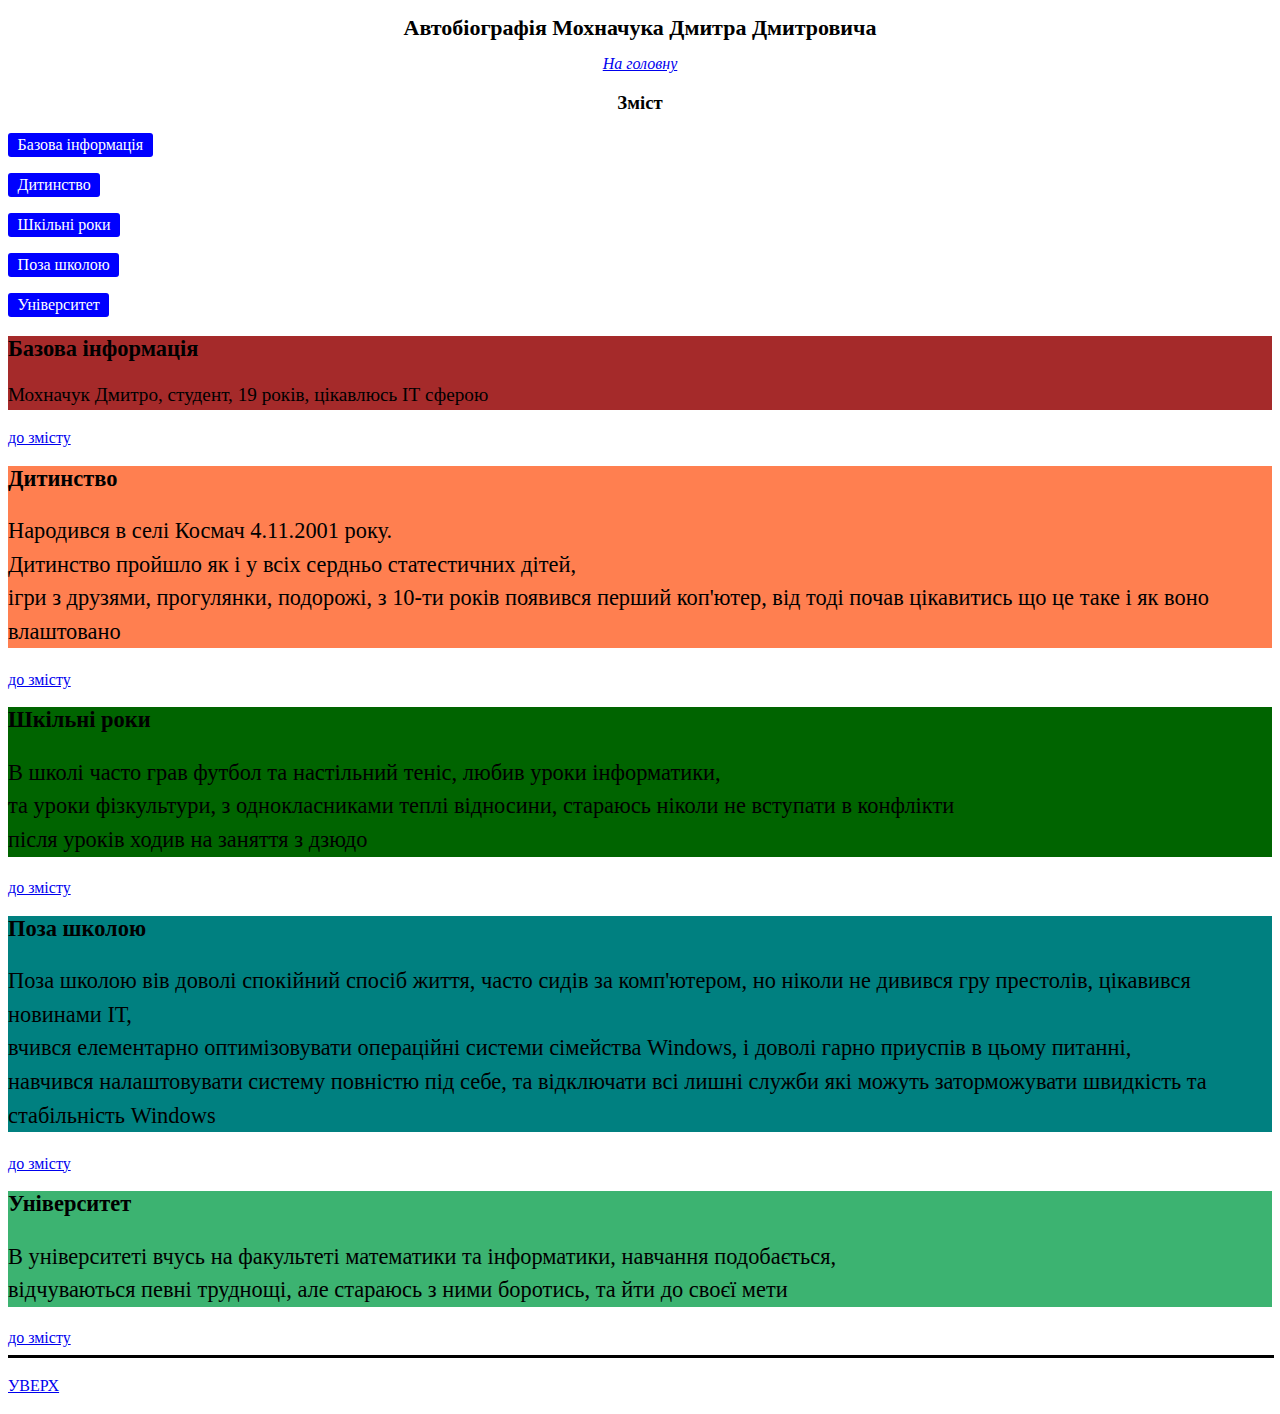
<file: biography.html>
<!DOCTYPE html>
<html>
<head>
	<title>Автобіографія</title>
	<style> p { line-height: 1.5 } </style>
	<style>

#up {
	text-align: center;
	font-size: 22px;
}

#Зміст {
	text-align: center;
}

.home {
	text-align: center;
	font-style: italic;
}

{
	}.zmist1 .zmist1_1{
		color: #FFFFFFFF;
		display: inline-block;
		background: blue;
		text-decoration: none;
		padding: 0.0001em 0.6rem;
		text-decoration: none;
		border-radius: 3px;
	}

	.zmist1 .zmist1_1:hover {
		display: inline-block;
		background-color: magenta;
		color: black;
	}

	.zmist1 .zmist1_1:active{
		display: inline-block;
		background-color: yellow;
		color: black;
	}
		#w1{background-color: brown;}
        #w2{background-color: coral; }
        #w3{background-color: darkgreen; }
        #w4{background-color: teal;}
        #w5{background-color: mediumseagreen; }

.zag {
	font-size: 120%
}

.text {
	font-size: 140%
}

#Ywerh {
	text-transform: uppercase;
}

	</style>
</head>
<body>
	<h1 id="up">Автобіографія Мохначука Дмитра Дмитровича</h1>
	<div class="home"><a href="index.html">На головну</a></div>
		<h3 id="Зміст">Зміст</h3>
		
			<div class="zmist1"><p><a class="zmist1_1 "href="#Базова інформація">Базова інформація</a></p><body></div>
				<div class="zmist1"><p><a class="zmist1_1" href="#Дитинство">Дитинство</a></p></body></div>
				<div class="zmist1"><p><a class="zmist1_1" href="#Шкільні роки">Шкільні роки</a></p></body></div>
				<div class="zmist1"><p><a class="zmist1_1" href="#Поза школою">Поза школою</a></p></body></div>
			<div class="zmist1"><p><a class="zmist1_1" href="#Університет">Університет</a></p></body></div>
		</ol>
		<div id="w1">
			<h3><a id="Базова інформація" class="zag">Базова інформація</a></h3>
			<p class="zag">Мохначук Дмитро, студент, 19 років, цікавлюсь ІТ сферою</p>
		</div>
		<a href="#Зміст">до змісту</a>
			<div id="w2">
			<h3><a id="Дитинство" class="zag">Дитинство</a></h3>
			<p class="text">Народився в селі Космач 4.11.2001 року. <br> Дитинство пройшло як і у всіх сердньо статестичних дітей, <br> ігри з друзями, прогулянки, подорожі, з 10-ти років появився перший коп'ютер, від тоді почав цікавитись що це таке і як воно влаштовано</p>
		</div>
						<a href="#Зміст">до змісту</a>
		<br>
		<div id="w3">
		<h3><a id="Шкільні роки" class="zag">Шкільні роки</a></h3>
				<p class="text">В школі часто грав футбол та настільний теніс, любив уроки інформатики,<br> та уроки фізкультури, з однокласниками теплі відносини, стараюсь ніколи не вступати в конфлікти<br> після уроків ходив на заняття з дзюдо </p>
				</div>
				<a href="#Зміст">до змісту</a>
		<br>
		<div id="w4">
			<h3><a id="Поза школою" class="zag">Поза школою</a></h3>	
				<p class="text">Поза школою вів доволі спокійний спосіб життя, часто сидів за 	комп'ютером, но ніколи не дивився гру престолів, цікавився новинами ІТ,<br> вчився елементарно оптимізовувати операційні системи сімейства Windows, і доволі гарно приуспів в цьому питанні,<br> навчився налаштовувати систему повністю під себе, та відключати всі лишні служби які можуть заторможувати швидкість та стабільність Windows</p>
				</div>
				<a href="#Зміст">до змісту</a>
		<br>
		<div id="w5">
			<h3><a id="Університет" class="zag">Університет</a></h3>
					<p class="text">В університеті вчусь на факультеті математики та інформатики, навчання подобається,<br> відчуваються певні труднощі, але стараюсь з ними боротись, та йти до своєї мети</p>
					</div>
					<a href="#Зміст">до змісту</a>
		<br>
			<hr align="center" width="100%" size="3" color="#000000" />
			<p ><a href="#up" id="Ywerh">Уверх</p>
</body>
</html>
</file>
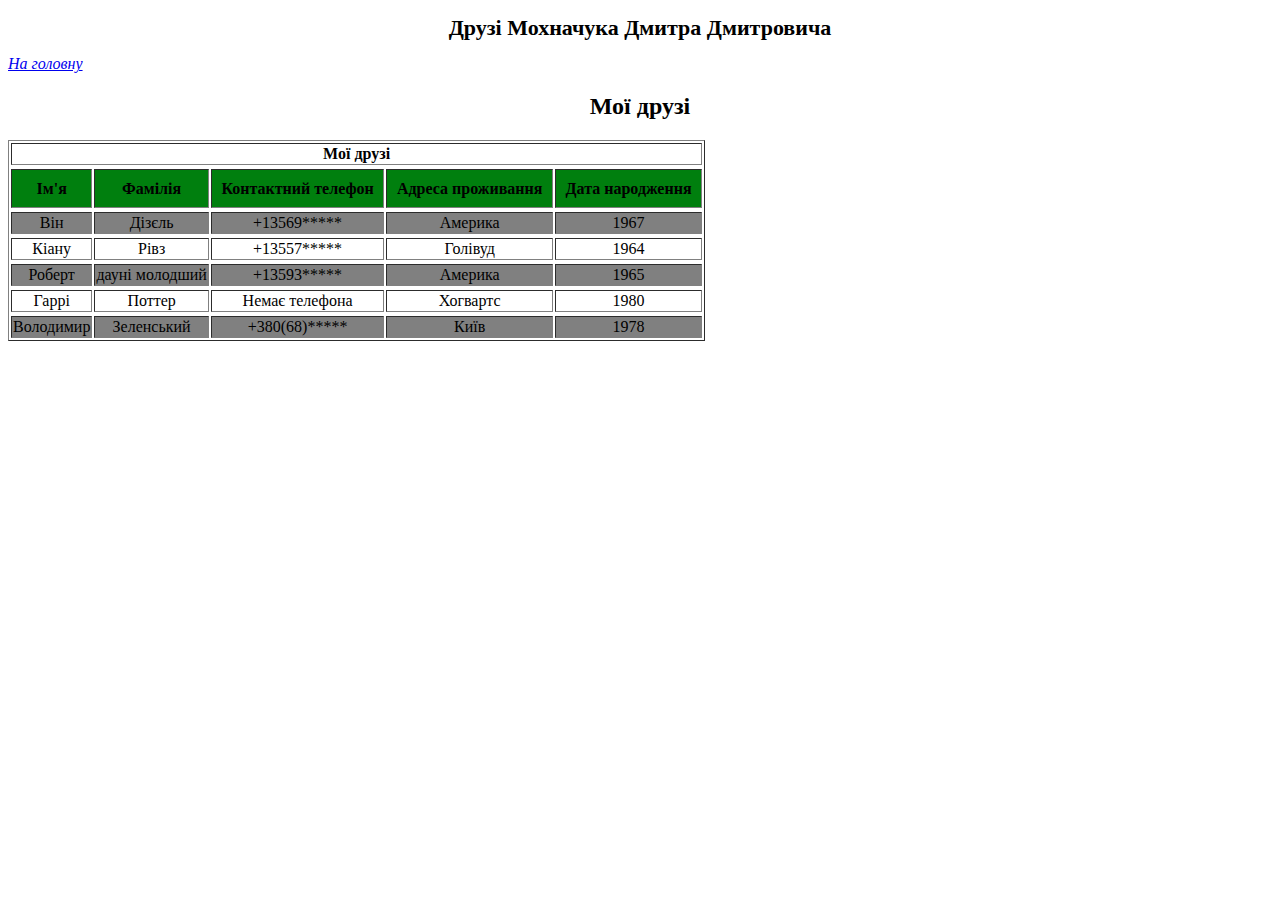
<file: Friends.html>
<!DOCTYPE html>
<html>
<head>
	<title>Друзі</title>
	<style>

		.friends {
	text-align: center;
	font-size: 22px;
}

.nagolovnu {
	font-style: italic;
}

#myfr {
	text-align: center;
}

.LM {
	background: #007F0EFF;
	padding: 0.6rem;
	font-weight: 800;
}

.ML {
	font-weight: 100;
	background: #808080FF;	
}

.ML1 {
	font-weight: 100;
}

	</style>
</head>
<body>
<h1 class="friends">Друзі Мохначука Дмитра Дмитровича </h1>
	<a href="index.html" class="nagolovnu">На головну</a>
	<br>
	<h2 id="myfr">Мої друзі</h2>
	<table border="1">
		<style>
		td { text-align: center; }
		</style>
		<th colspan="5">Мої друзі</th>
		
	<tr></tr>
			<th class="LM">Ім'я</th>
			<th class="LM">Фамілія</th>
			<th class="LM">Контактний телефон</th>
	        <th class="LM">Адреса проживання</th>
	        <th class="LM">Дата народження</th>
    <tr></tr>
        	<th class="ML">Він </th>
        	<th class="ML">Дізєль</th>
			<th class="ML">+13569*****</th>
			<td class="ML">Америка</th>
			<th class="ML">1967</th>
	<tr></tr>
			<th class="ML1">Кіану</th>
			<th class="ML1">Рівз</th>
			<th class="ML1">+13557*****</th>
			<th class="ML1">Голівуд</th>
			<th class="ML1">1964</th>
	<tr></tr>
			<th class="ML">Роберт</th>
			<th class="ML">дауні молодший</th>
			<th class="ML">+13593*****</th>
			<th class="ML">Америка</th>
			<th class="ML">1965</th>
	<tr></tr>
			<th class="ML1">Гаррі</th>
			<th class="ML1">Поттер</th>
			<th class="ML1">Немає телефона</th>
			<th class="ML1">Хогвартс</th>
			<th class="ML1">1980</th>
	<tr></tr>
			<th class="ML">Володимир</th>
			<th class="ML">Зеленський</th>
			<th class="ML">+380(68)*****</th>
			<th class="ML">Київ</th>
			<th class="ML">1978</th>		
	</table>

</body>
</html>
</file>
